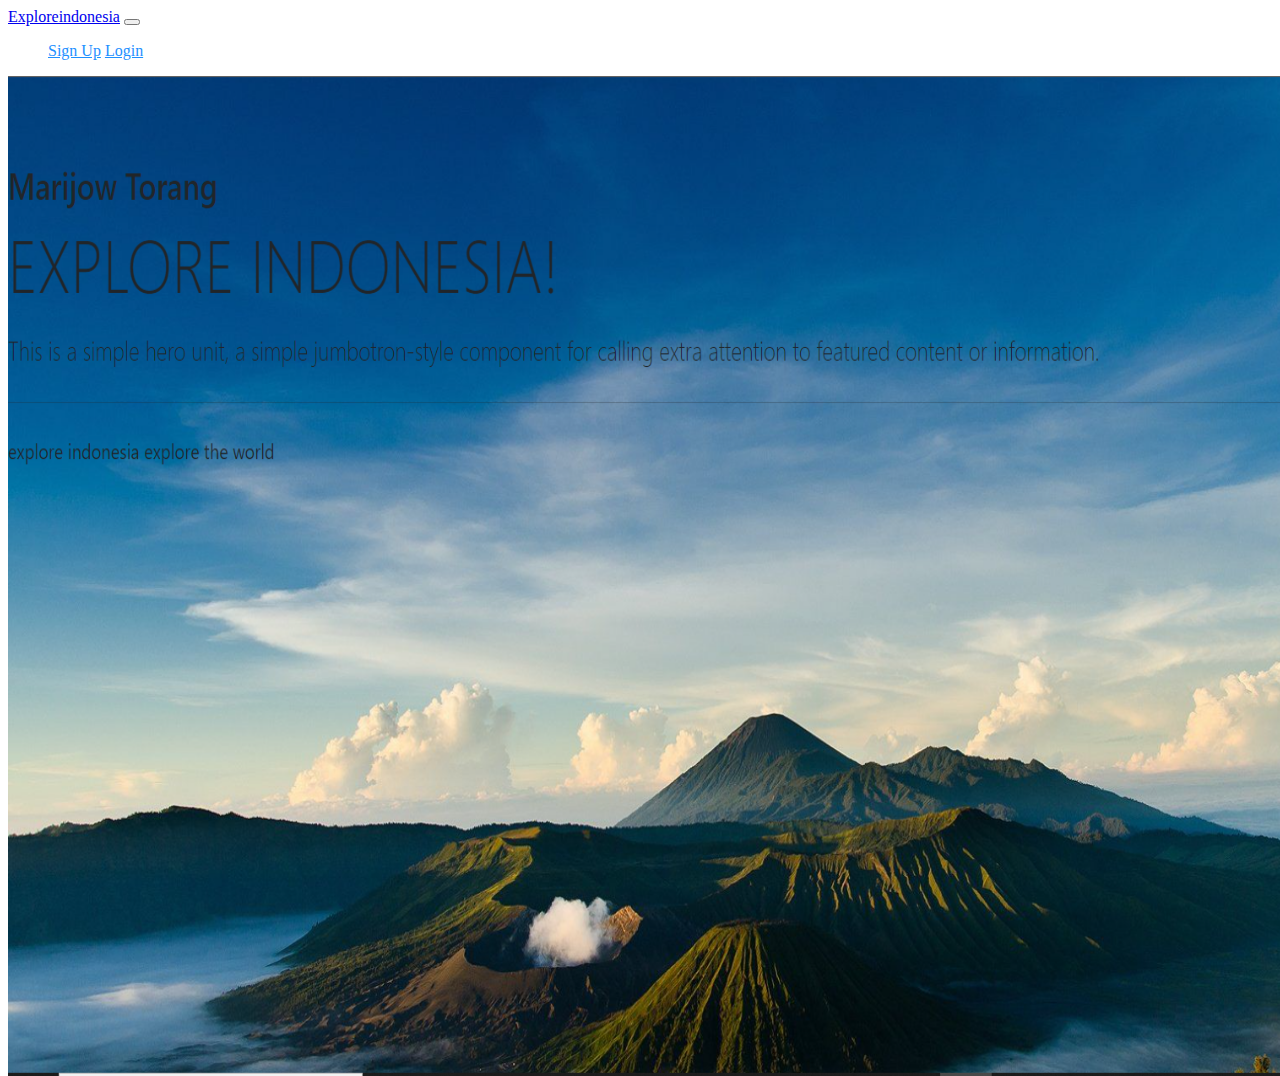
<file: index.html>
<!doctype html>
<html lang="en">
  <head>
    <meta charset="utf-8">
    <meta name="viewport" content="width=device-width, initial-scale=1">
    <title>index</title>
    <link href="https://cdn.jsdelivr.net/npm/bootstrap@5.3.0-alpha3/dist/css/bootstrap.min.css" rel="stylesheet" integrity="sha384-KK94CHFLLe+nY2dmCWGMq91rCGa5gtU4mk92HdvYe+M/SXH301p5ILy+dN9+nJOZ" crossorigin="anonymous">
    <link rel="stylesheet" href="style.css">
  </head>
  <body id="home">
    <nav class="navbar navbar-expand-lg bg-body-tertiary fixed-top">
      <div class="container-fluid">
        <a class="navbar-brand" href="#">Exploreindonesia</a>
        <button class="navbar-toggler" type="button" data-bs-toggle="collapse" data-bs-target="#navbarSupportedContent" aria-controls="navbarSupportedContent" aria-expanded="false" aria-label="Toggle navigation">
          <span class="navbar-toggler-icon"></span>
        </button>
        <div class="collapse navbar-collapse" id="navbarSupportedContent">
          <ul class="navbar-nav ms-auto mb-2 mb-lg-0">
             <a href="./sign Up.html" type="button" class="btn btn-outline-primary">Sign Up</a>
             <a href="./Login.html" type="button" class="btn btn-outline-primary">Login</a>
          </ul>
        </div>
      </div>
    </nav>
    <div class="image">
      <img src="img/screnshoot.png" class="img-fluid" alt="...">
    </div>
















    <script src="https://cdn.jsdelivr.net/npm/bootstrap@5.3.0-alpha3/dist/js/bootstrap.bundle.min.js" integrity="sha384-ENjdO4Dr2bkBIFxQpeoTz1HIcje39Wm4jDKdf19U8gI4ddQ3GYNS7NTKfAdVQSZe" crossorigin="anonymous"></script>
  </body>
</html>
</file>
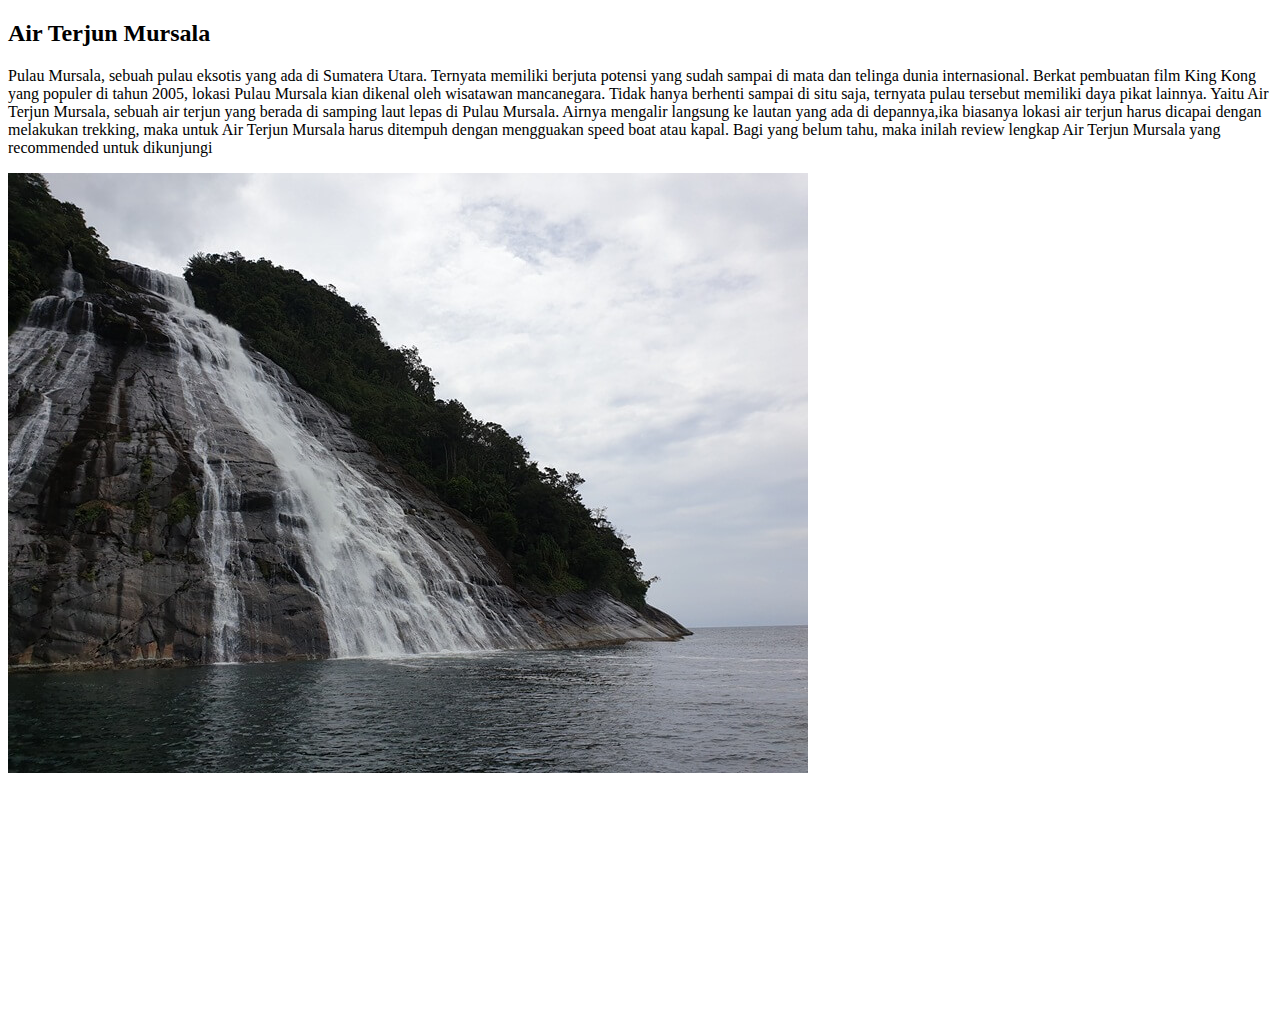
<file: air terjun.html>
<!doctype html>
<html lang="en">
  <head>
    <meta charset="utf-8">
    <meta name="viewport" content="width=device-width, initial-scale=1">
    <title>destinations</title>
    <link href="https://cdn.jsdelivr.net/npm/bootstrap@5.3.0-alpha3/dist/css/bootstrap.min.css" rel="stylesheet" integrity="sha384-KK94CHFLLe+nY2dmCWGMq91rCGa5gtU4mk92HdvYe+M/SXH301p5ILy+dN9+nJOZ" crossorigin="anonymous">
    <link rel="stylesheet" href="style.css">
  </head>
  <body>
        <div class="container">
            <div class="row text-center">
                <div class="col">
                    <h2>Air Terjun Mursala</h2>
                    <p>Pulau Mursala, sebuah pulau eksotis yang ada di Sumatera Utara. Ternyata memiliki berjuta potensi yang 
                        
                        sudah sampai di mata dan telinga dunia internasional.
    
                        Berkat pembuatan film King Kong yang populer di tahun 2005, lokasi Pulau Mursala kian dikenal oleh 
                        
                        wisatawan mancanegara. Tidak hanya berhenti sampai di situ saja, ternyata pulau tersebut memiliki daya pikat lainnya.
                        
                        Yaitu Air Terjun Mursala, sebuah air terjun yang berada di samping laut lepas di Pulau Mursala. Airnya 
                        
                        mengalir langsung ke lautan yang ada di depannya,ika biasanya lokasi air terjun harus dicapai dengan 
                        
                        melakukan trekking, maka untuk Air Terjun Mursala harus ditempuh dengan mengguakan speed boat atau kapal.
    
                        Bagi yang belum tahu, maka inilah review lengkap Air Terjun Mursala yang recommended untuk dikunjungi</p>
        
                </div>
                <img src="img/Air-Terjun-Mursala.jpg" >
    
            </div>
        </div>

    



    <script src="https://cdn.jsdelivr.net/npm/bootstrap@5.3.0-alpha3/dist/js/bootstrap.bundle.min.js" integrity="sha384-ENjdO4Dr2bkBIFxQpeoTz1HIcje39Wm4jDKdf19U8gI4ddQ3GYNS7NTKfAdVQSZe" crossorigin="anonymous"></script>
  </body>
</html>
</file>
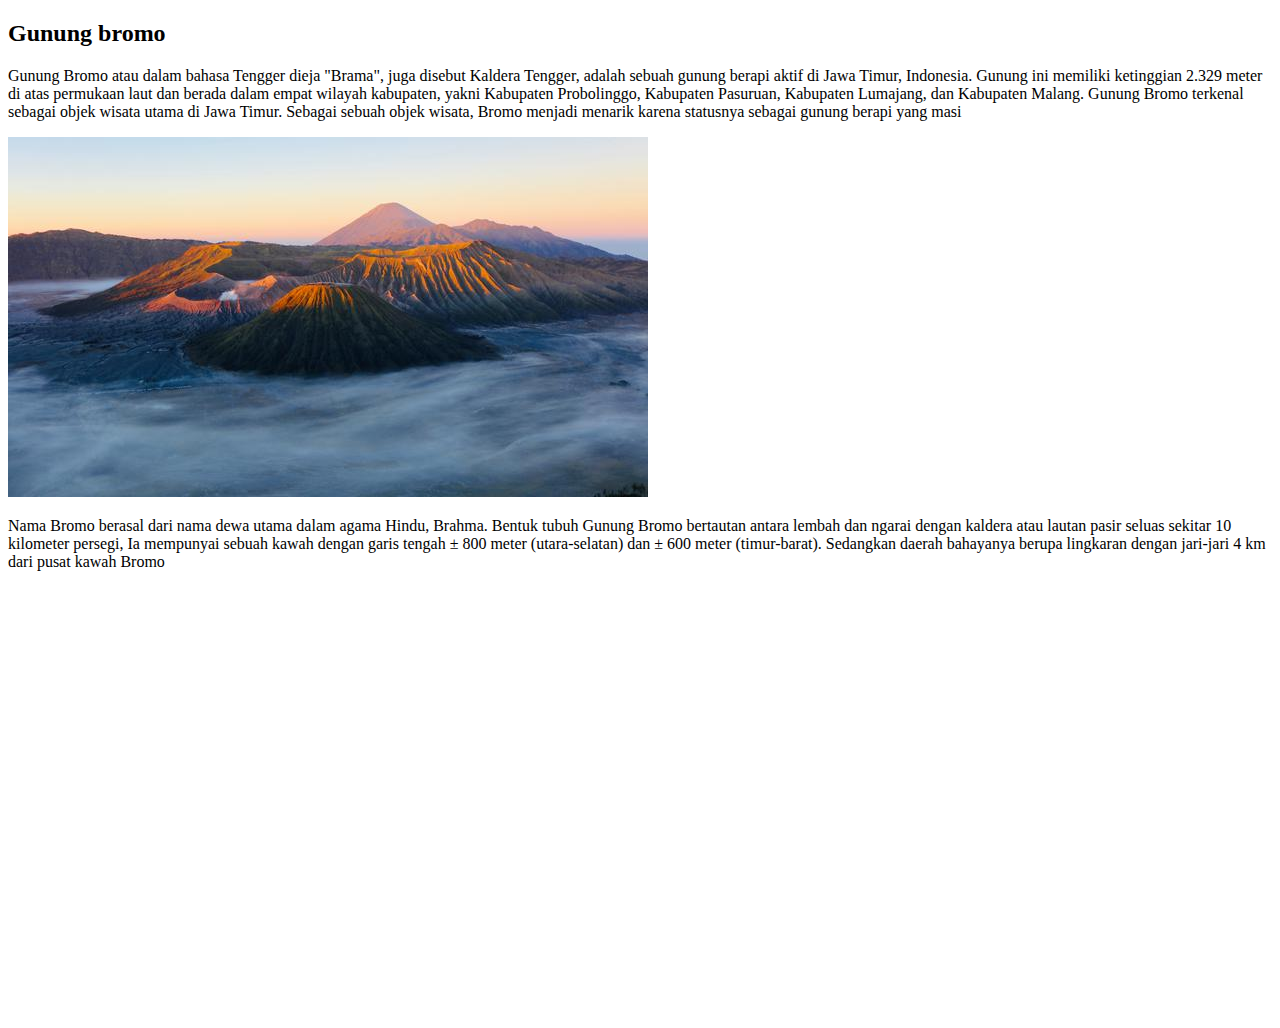
<file: bromo.html>
<!doctype html>
<html lang="en">
  <head>
    <meta charset="utf-8">
    <meta name="viewport" content="width=device-width, initial-scale=1">
    <title>destinations</title>
    <link href="https://cdn.jsdelivr.net/npm/bootstrap@5.3.0-alpha3/dist/css/bootstrap.min.css" rel="stylesheet" integrity="sha384-KK94CHFLLe+nY2dmCWGMq91rCGa5gtU4mk92HdvYe+M/SXH301p5ILy+dN9+nJOZ" crossorigin="anonymous">
    <link rel="stylesheet" href="style.css">
  </head>
  <body>
        <div class="container">
            <div class="row text-center">
                <div class="col">
                    <h2>Gunung bromo</h2>
                    <p>Gunung Bromo atau dalam bahasa Tengger dieja "Brama", juga disebut Kaldera Tengger, adalah sebuah gunung berapi aktif di Jawa Timur, Indonesia. Gunung ini memiliki ketinggian 2.329 meter di atas permukaan laut dan berada dalam empat wilayah kabupaten, yakni Kabupaten Probolinggo, Kabupaten Pasuruan, Kabupaten Lumajang, dan Kabupaten Malang. Gunung Bromo terkenal sebagai objek wisata utama di Jawa Timur. Sebagai sebuah objek wisata, Bromo menjadi menarik karena statusnya sebagai gunung berapi yang masi</p>
        
                </div>
                <img src="img/bromo.jpg" >
                <p>Nama Bromo berasal dari nama dewa utama dalam agama Hindu, Brahma.
                    Bentuk tubuh Gunung Bromo bertautan antara lembah dan ngarai dengan kaldera atau lautan pasir seluas sekitar 10 kilometer persegi, Ia mempunyai sebuah kawah dengan garis tengah ± 800 meter (utara-selatan) dan ± 600 meter (timur-barat). Sedangkan daerah bahayanya berupa lingkaran dengan jari-jari 4 km dari pusat kawah Bromo</p>
    
            </div>
        </div>

    



    <script src="https://cdn.jsdelivr.net/npm/bootstrap@5.3.0-alpha3/dist/js/bootstrap.bundle.min.js" integrity="sha384-ENjdO4Dr2bkBIFxQpeoTz1HIcje39Wm4jDKdf19U8gI4ddQ3GYNS7NTKfAdVQSZe" crossorigin="anonymous"></script>
  </body>
</html>
</file>
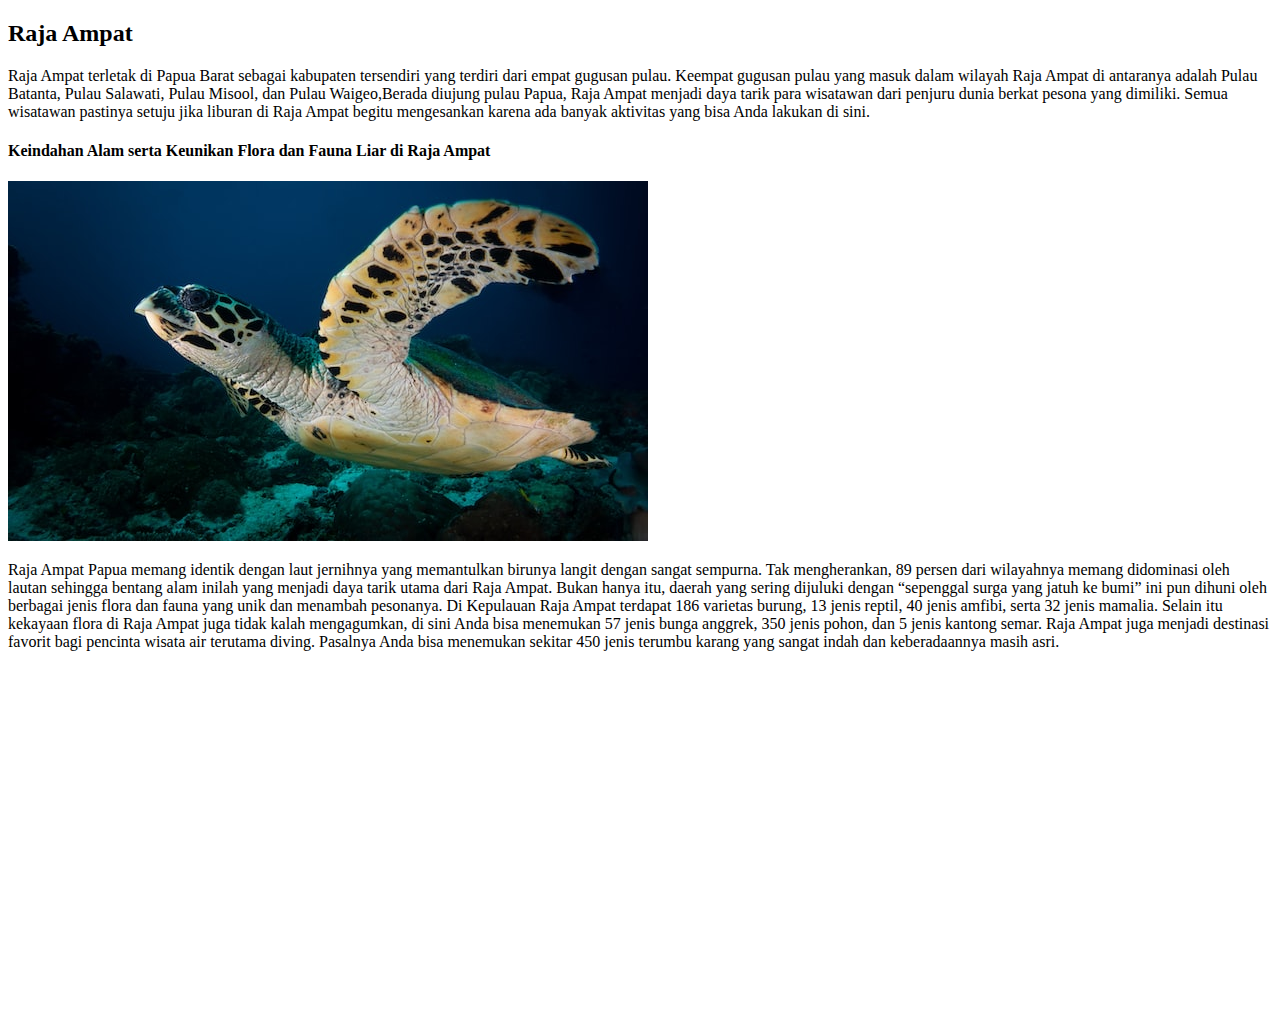
<file: desti.html>
<!doctype html>
<html lang="en">
  <head>
    <meta charset="utf-8">
    <meta name="viewport" content="width=device-width, initial-scale=1">
    <title>destinations</title>
    <link href="https://cdn.jsdelivr.net/npm/bootstrap@5.3.0-alpha3/dist/css/bootstrap.min.css" rel="stylesheet" integrity="sha384-KK94CHFLLe+nY2dmCWGMq91rCGa5gtU4mk92HdvYe+M/SXH301p5ILy+dN9+nJOZ" crossorigin="anonymous">
    <link rel="stylesheet" href="style.css">
  </head>
  <body>
    <section id="raja ampat">
        <div class="container">
            <div class="row text-center">
                <div class="col">
                    <h2>Raja Ampat</h2>
                    <p>Raja Ampat terletak di Papua Barat sebagai kabupaten tersendiri yang terdiri dari empat gugusan pulau. Keempat gugusan pulau yang masuk dalam wilayah Raja Ampat di antaranya adalah Pulau Batanta, Pulau Salawati, Pulau Misool, dan Pulau Waigeo,Berada diujung pulau Papua, Raja Ampat menjadi daya tarik para wisatawan dari penjuru dunia berkat pesona yang dimiliki. Semua wisatawan pastinya setuju jika liburan di Raja Ampat begitu mengesankan karena ada banyak aktivitas yang bisa Anda lakukan di sini.</p>
                </div>
                <h4>Keindahan Alam serta Keunikan Flora dan Fauna Liar di Raja Ampat</h4>
                <img src="img/kura kura.jpg" class="">
                <p>Raja Ampat Papua memang identik dengan laut jernihnya yang memantulkan birunya langit dengan sangat sempurna. Tak mengherankan, 89 persen dari wilayahnya memang didominasi oleh lautan sehingga bentang alam inilah yang menjadi daya tarik utama dari Raja Ampat.

                    Bukan hanya itu, daerah yang sering dijuluki dengan “sepenggal surga yang jatuh ke bumi” ini pun dihuni oleh berbagai jenis flora dan fauna yang unik dan menambah pesonanya.
                    
                    Di Kepulauan Raja Ampat terdapat 186 varietas burung, 13 jenis reptil, 40 jenis amfibi, serta 32 jenis mamalia. Selain itu kekayaan flora di Raja Ampat juga tidak kalah mengagumkan, di sini Anda bisa menemukan 57 jenis bunga anggrek, 350 jenis pohon, dan 5 jenis kantong semar.
                    
                    Raja Ampat juga menjadi destinasi favorit bagi pencinta wisata air terutama diving. Pasalnya Anda bisa menemukan sekitar 450 jenis terumbu karang yang sangat indah dan keberadaannya masih asri.</p>

            </div>
        </div>
    </section>






    <script src="https://cdn.jsdelivr.net/npm/bootstrap@5.3.0-alpha3/dist/js/bootstrap.bundle.min.js" integrity="sha384-ENjdO4Dr2bkBIFxQpeoTz1HIcje39Wm4jDKdf19U8gI4ddQ3GYNS7NTKfAdVQSZe" crossorigin="anonymous"></script>
  </body>
</html>
</file>
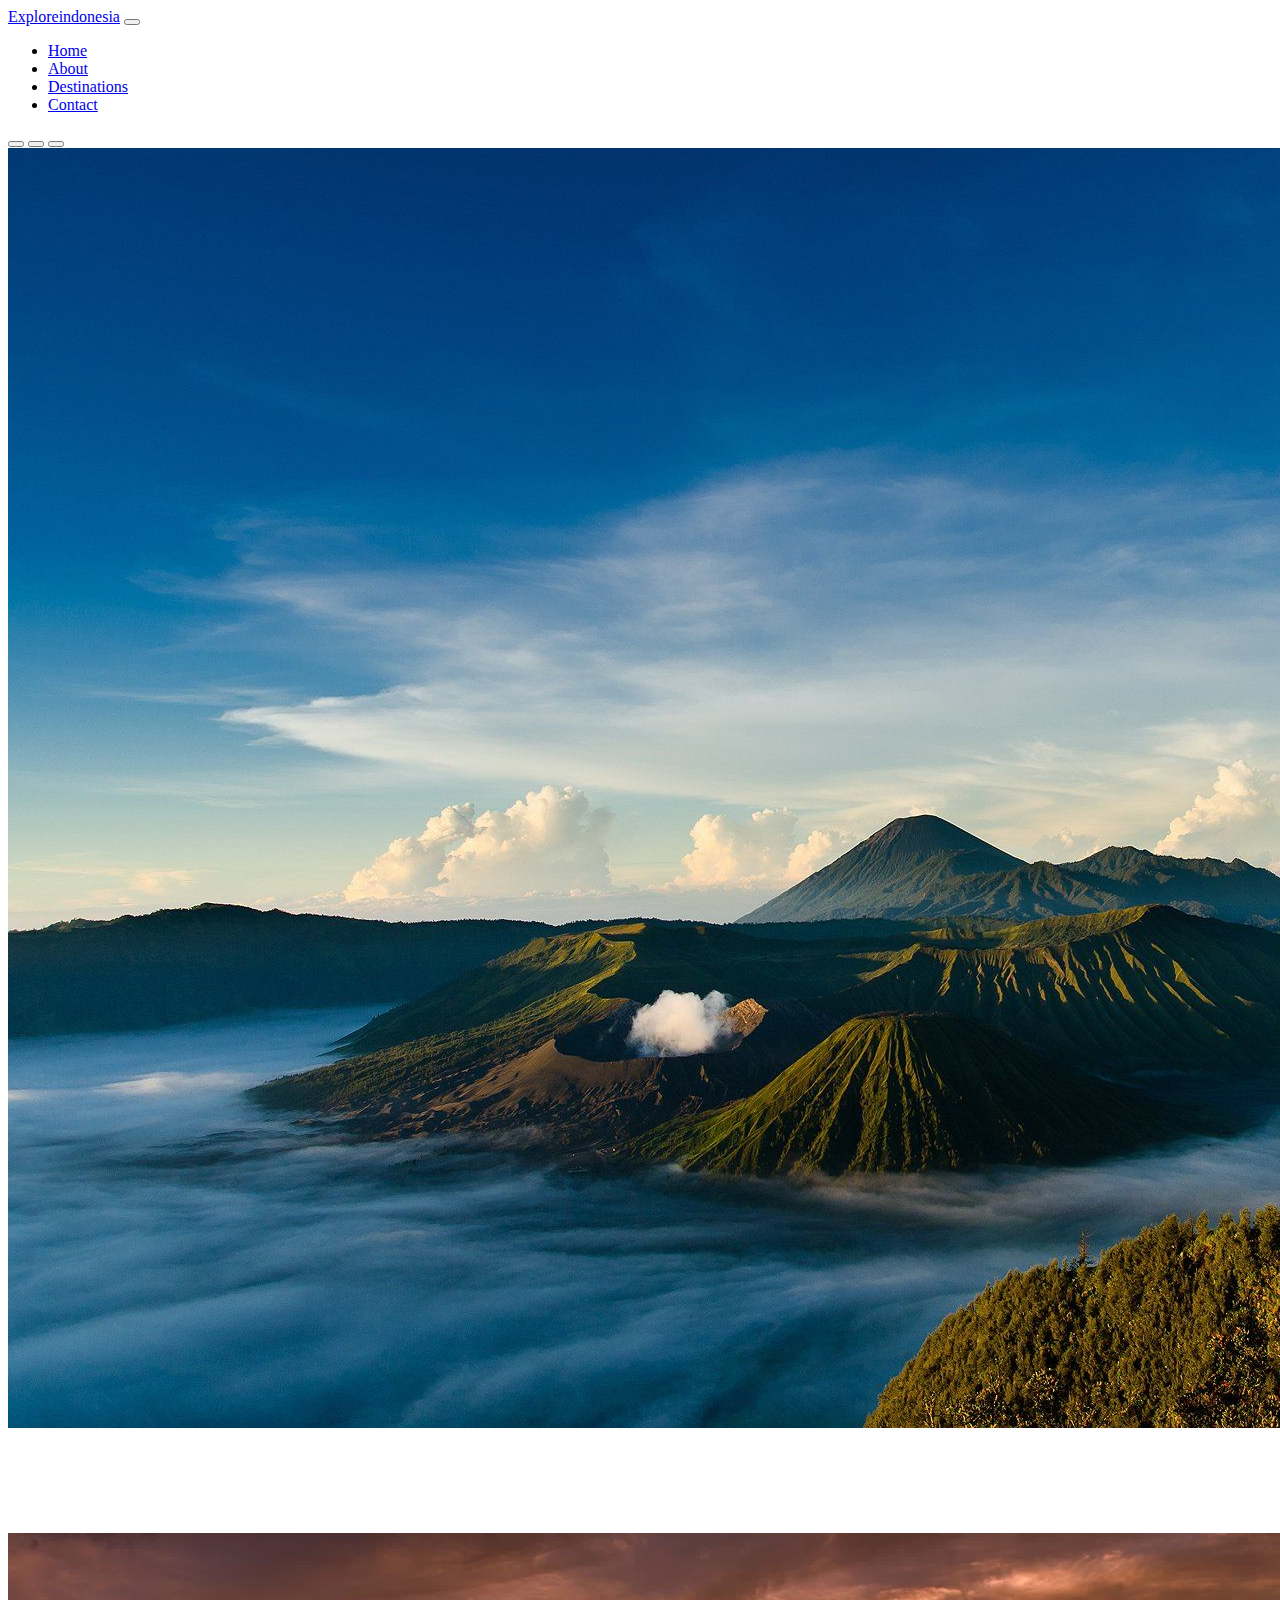
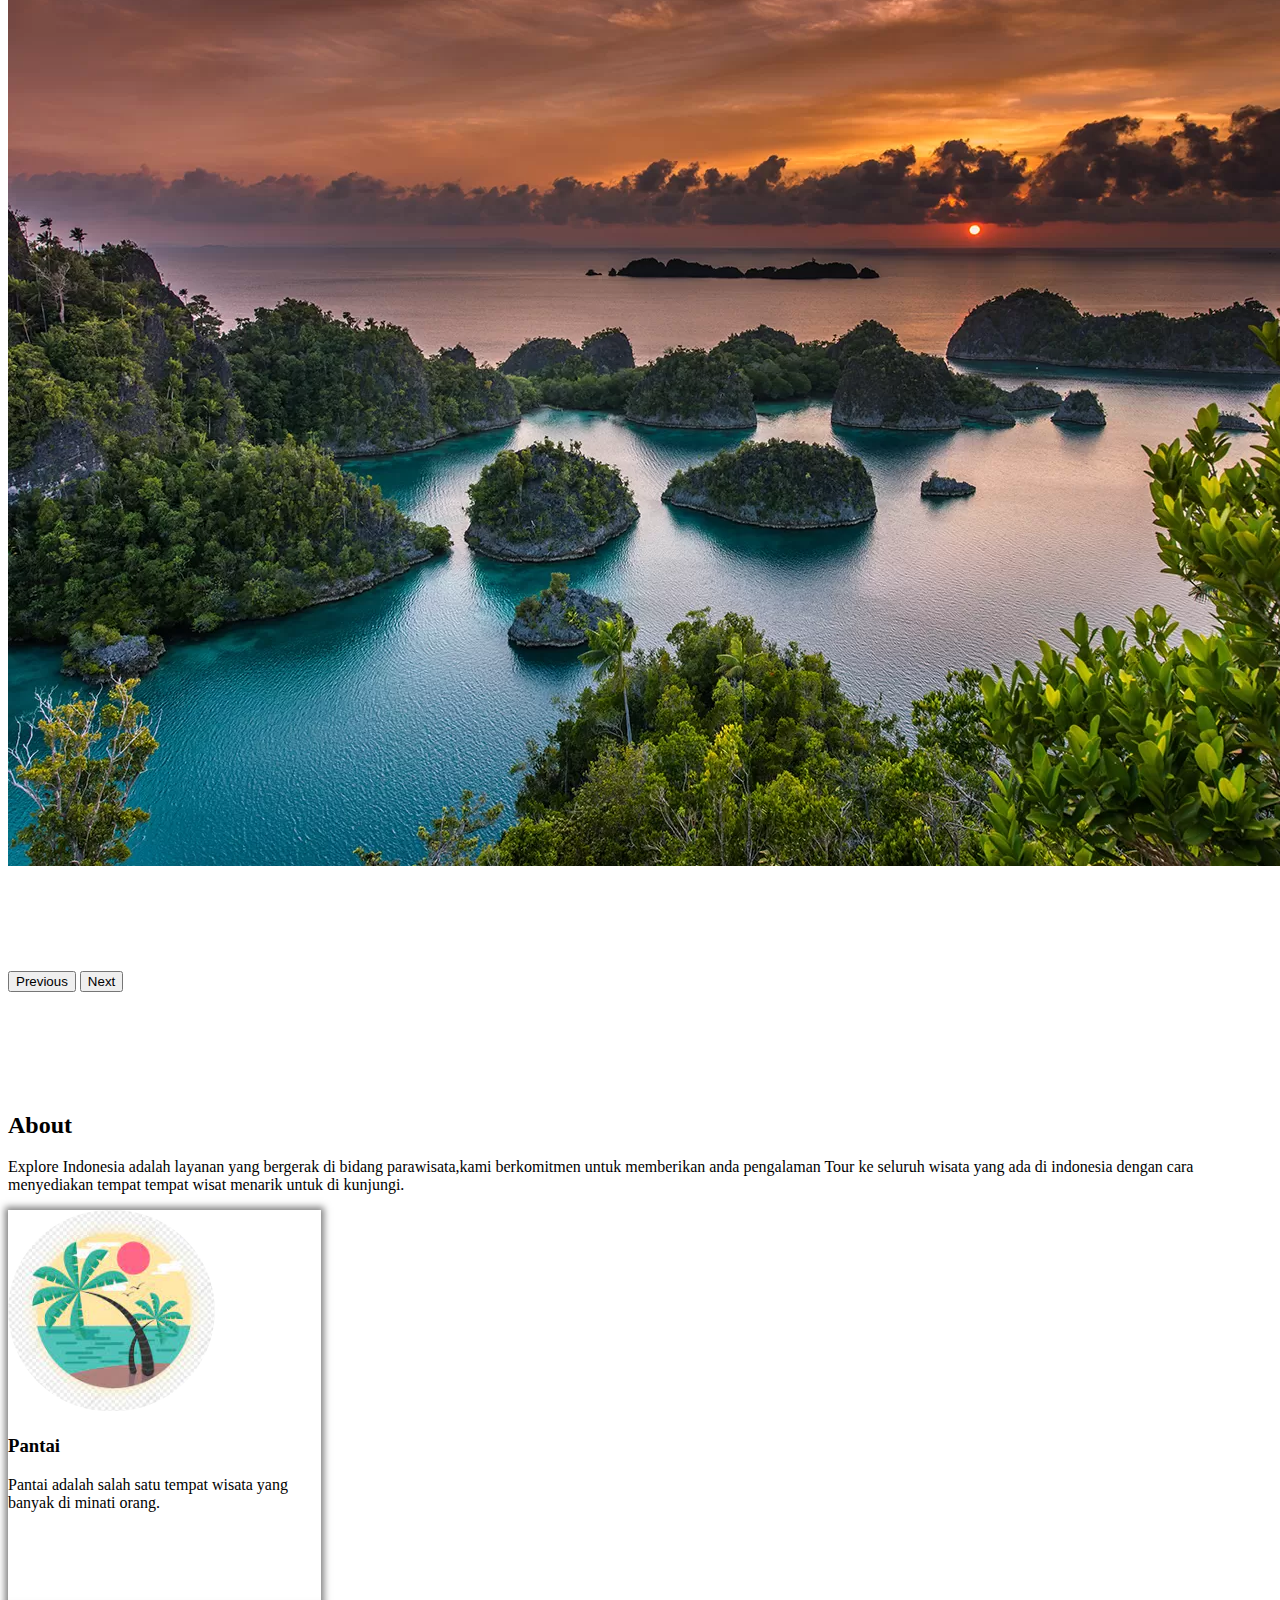
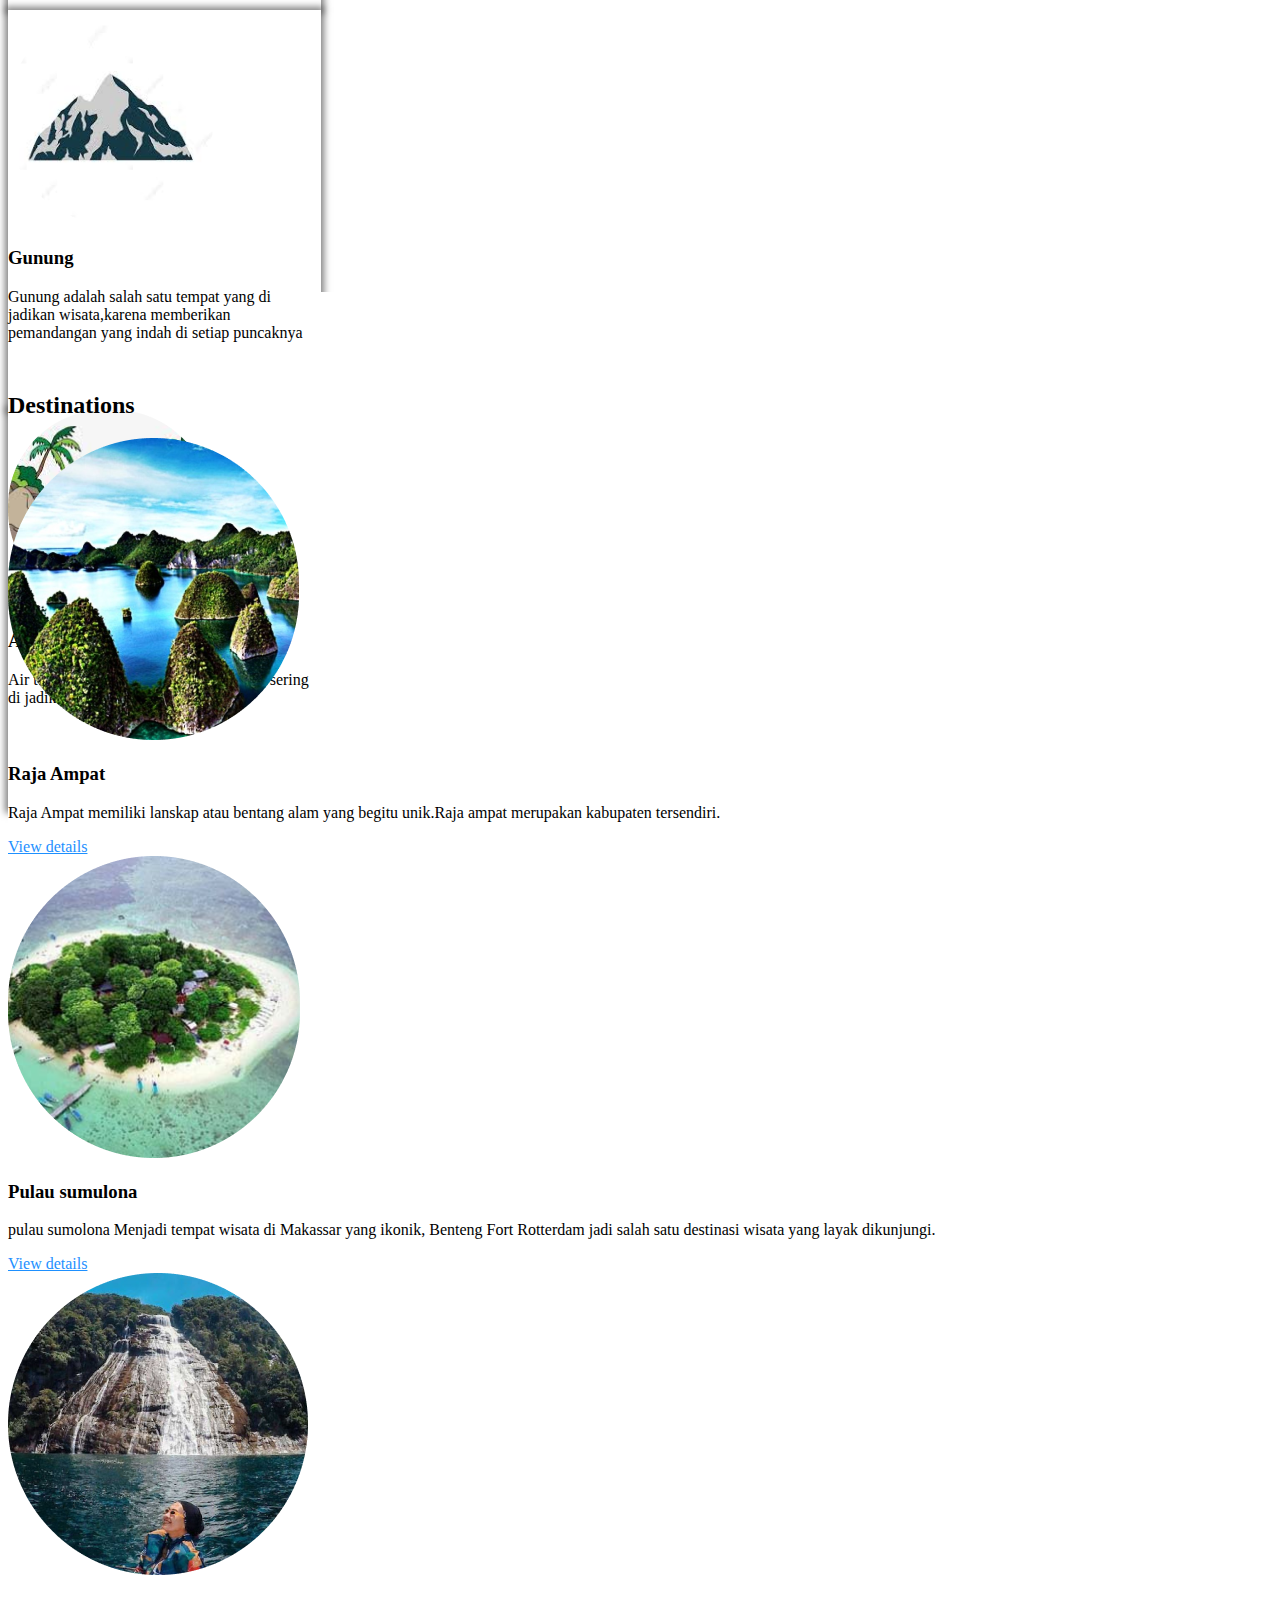
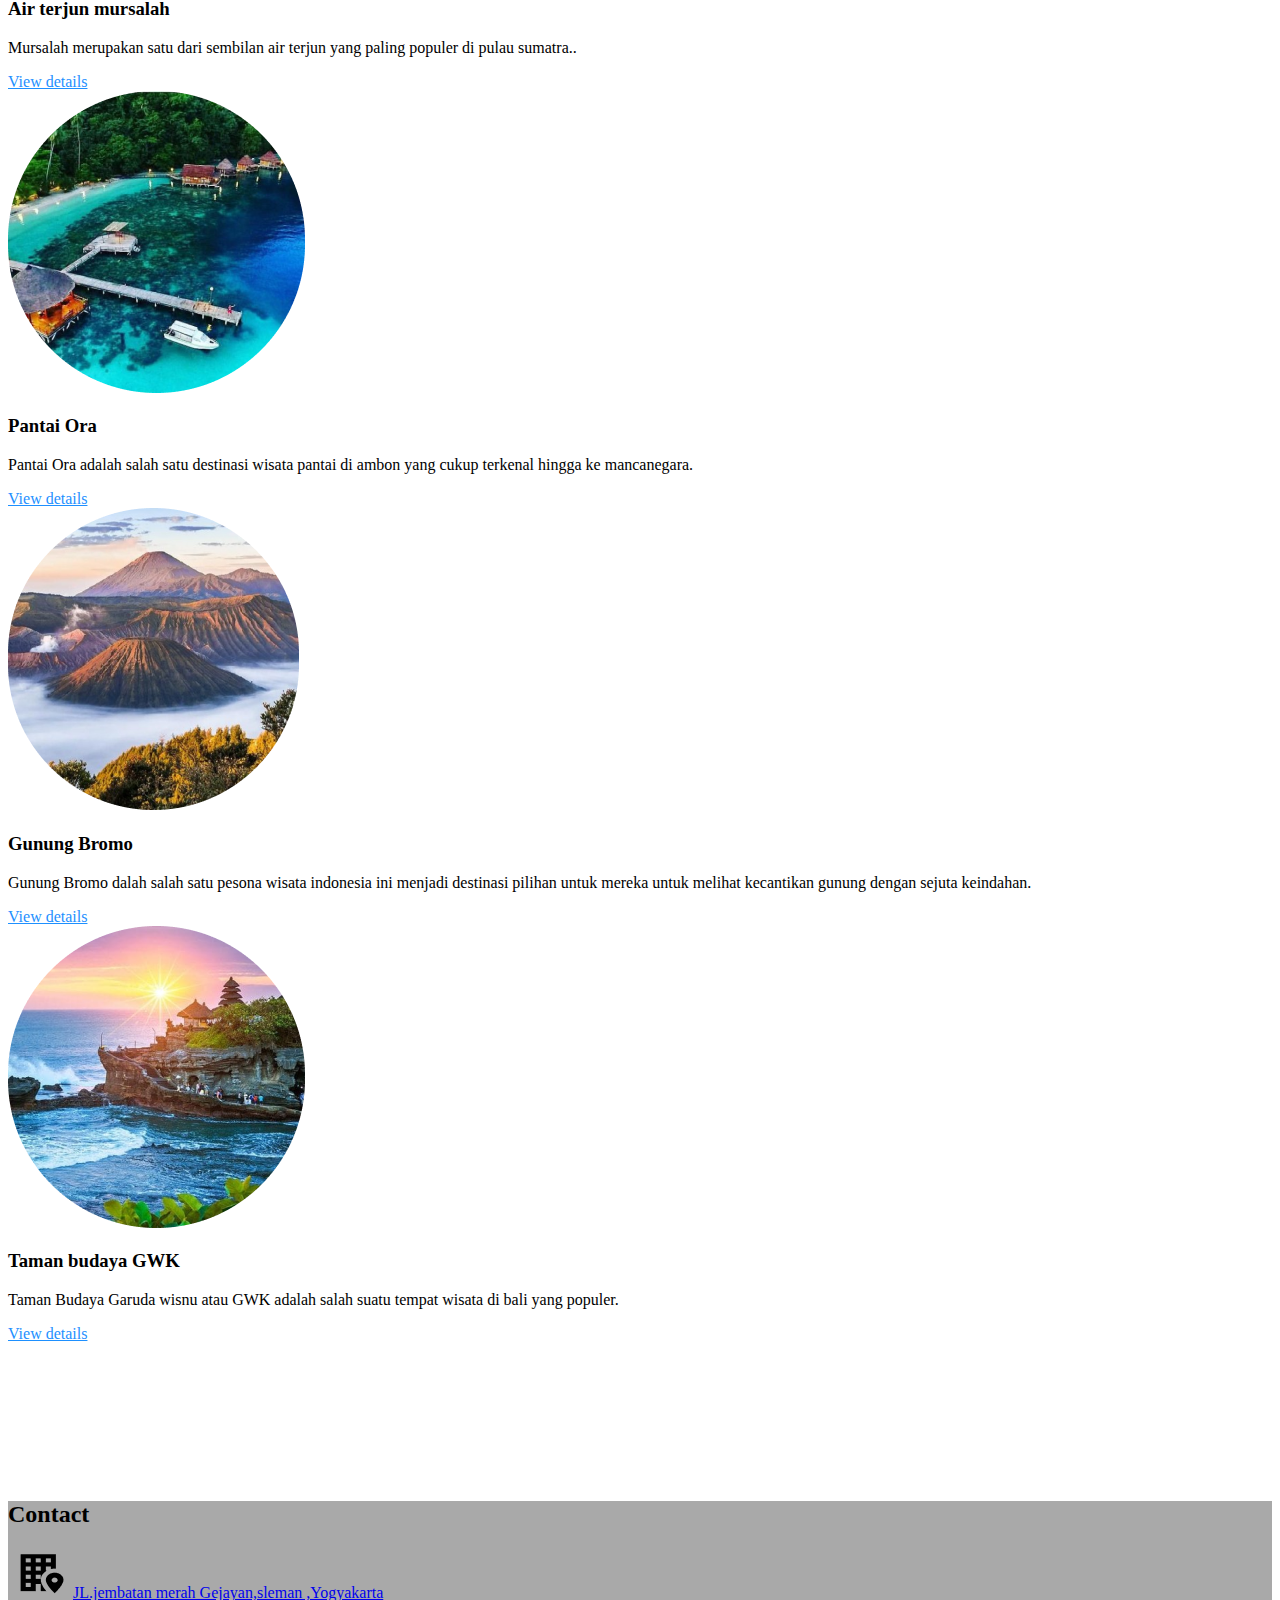
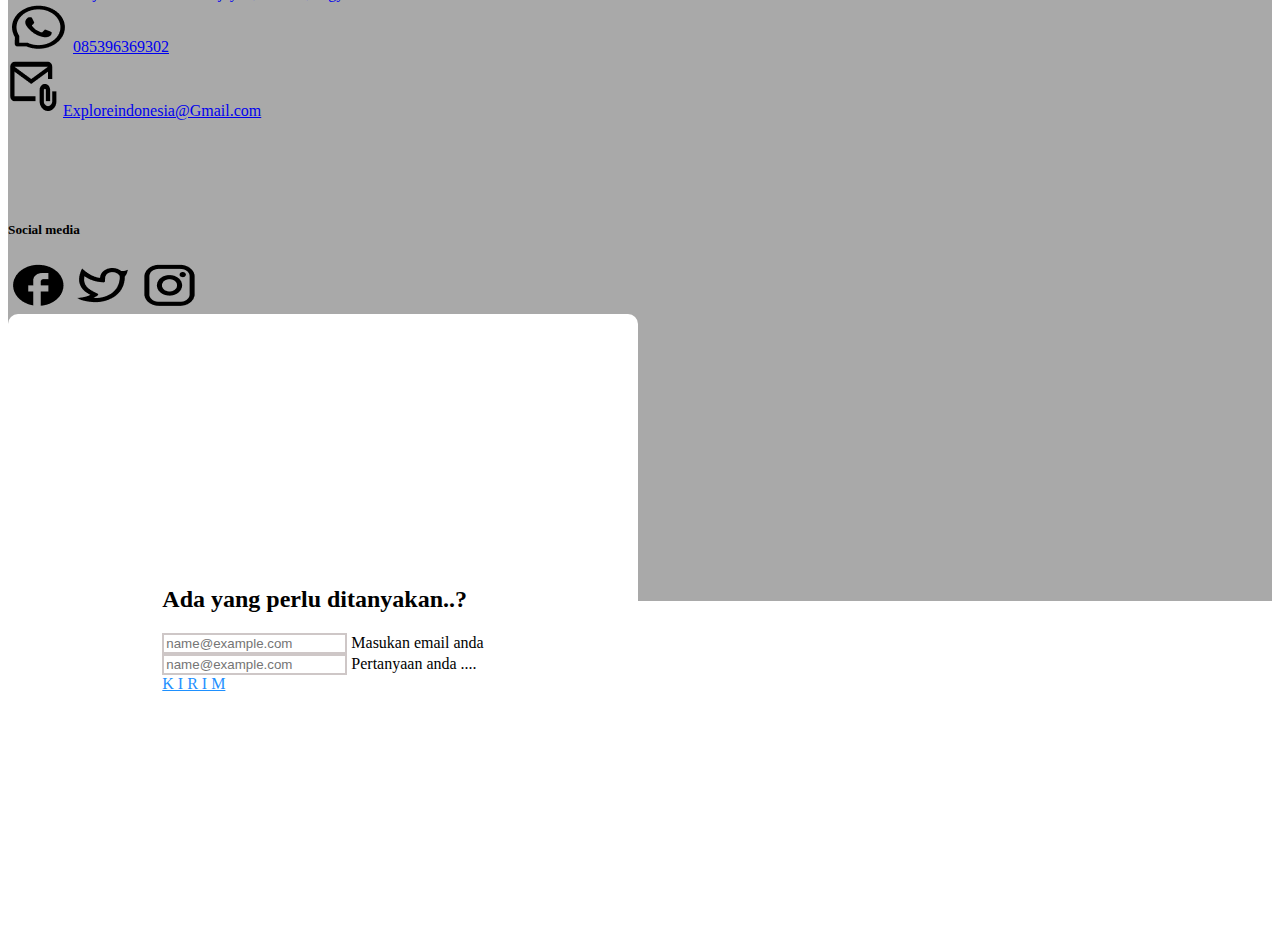
<file: home.html>
<!doctype html>
<html lang="en">
  <head>
    <meta charset="utf-8">
    <meta name="viewport" content="width=device-width, initial-scale=1">
    <title>Home</title>
    <link href="https://cdn.jsdelivr.net/npm/bootstrap@5.3.0-alpha3/dist/css/bootstrap.min.css" rel="stylesheet" integrity="sha384-KK94CHFLLe+nY2dmCWGMq91rCGa5gtU4mk92HdvYe+M/SXH301p5ILy+dN9+nJOZ" crossorigin="anonymous">
    <link rel="stylesheet"href="style.css"/>
  </head>
  <body id="home">  
    <nav class="navbar navbar-expand-lg bg-body-tertiary fixed-top">
      <div class="container-fluid">
        <a class="navbar-brand" href="#">Exploreindonesia</a>
        <button class="navbar-toggler" type="button" data-bs-toggle="collapse" data-bs-target="#navbarSupportedContent" aria-controls="navbarSupportedContent" aria-expanded="false" aria-label="Toggle navigation">
          <span class="navbar-toggler-icon"></span>
        </button>
        <div class="collapse navbar-collapse" id="navbarSupportedContent">
          <ul class="navbar-nav ms-auto mb-2 mb-lg-0">
            <li class="nav-item">
              <a class="nav-link active" aria-current="page" href="#home">Home</a>
            </li>
            <li class="nav-item">
              <a class="nav-link active" href="#about">About</a>
            </li>
            <li class="nav-item">
              <a class="nav-link active" href="#destinations">Destinations</a>
            </li>
            <li class="nav-item">
              <a class="nav-link active" href="#contact">Contact</a>
            </li>
          </ul>  
        </div>
      </div>
    </nav>
    <div id="carouselExampleDark" class="carousel carousel-dark slide">
      <div class="carousel-indicators">
        <button type="button" data-bs-target="#carouselExampleDark" data-bs-slide-to="0" class="active" aria-current="true" aria-label="Slide 1"></button>
        <button type="button" data-bs-target="#carouselExampleDark" data-bs-slide-to="1" aria-label="Slide 2"></button>
        <button type="button" data-bs-target="#carouselExampleDark" data-bs-slide-to="2" aria-label="Slide 3"></button>
      </div>
      <div class="carousel-inner">
        <div class="carousel-item active" data-bs-interval="10000">
          <img src="img/fot.jpg" class="d-block w-100" alt="...">
          <div class="carousel-caption d-none d-md-block">
            <h2>Discover beautiful Indonesia</h2>
            <p>Inextricably linked to its glorious, notorious past, yet hurtling towards a power-charged future, Indonesia – one of history's great cities – is as complex as it is compelling.</p>
          </div>
        </div>
        <div class="carousel-item" data-bs-interval="2000">
          <img src="img/s1.webp" class="d-block w-100" alt="...">
          <div class="carousel-caption d-none d-md-block">
            <h2>Take me to the island Coast!</h2>
            <p>Grab your coat and a handful of glitter, and enter the land of fog and fabulousness. So long, inhibitions; hello, San Francisco.</p>
          </div>
        </div>
      </div>
      <button class="carousel-control-prev" type="button" data-bs-target="#carouselExampleDark" data-bs-slide="prev">
        <span class="carousel-control-prev-icon" aria-hidden="true"></span>
        <span class="visually-hidden">Previous</span>
      </button>
      <button class="carousel-control-next" type="button" data-bs-target="#carouselExampleDark" data-bs-slide="next">
        <span class="carousel-control-next-icon" aria-hidden="true"></span>
        <span class="visually-hidden">Next</span>
      </button>
    </div>

    <!-- about -->
    <section id="about">
      <div class="container">
        <div class="row text-center">
          <div class="col">
            <h2>About</h2>
            <P>Explore Indonesia adalah layanan yang bergerak di bidang parawisata,kami berkomitmen untuk
               memberikan anda pengalaman Tour ke seluruh wisata yang ada di indonesia dengan cara menyediakan tempat tempat wisat menarik untuk di kunjungi.</P>
          </div>
          
        </div> 
        
      <div class="row mt-5 b">
        <div class="col-md-4 text-center">
              <div class="card ">
                  <div class="circle-icon ">
                      <img src="img/image 1.png"class="img-fluid">
                  </div>
                  <h3 class="mt-3">Pantai</h3>
                  <p class="mt-3">Pantai adalah salah satu tempat wisata yang banyak di minati orang.</p>
              </div>
          </div>
           <div class="col-md-4 text-center">
            <div class="card ">
                <div class="circle-icon">
                    <img src="img/image 2.png"class="img-fluid">
                </div>
                <h3 class="mt-3">Gunung</h3>
                <p class="mt-3">Gunung adalah salah satu tempat yang di jadikan wisata,karena memberikan pemandangan yang indah di setiap puncaknya</p>
            </div>
        </div>
        <div class="col-md-4 text-center">
          <div class="card ">
              <div class="circle-icon">
                  <img src="img/image 3.png"calss="img-fluid">
              </div>
              <h3 class="mt-3">Air terjun</h3>
              <p class="mt-3">Air terjun adalah salah satu tempat yang sering di jadikan wisata.</p>
          </div>
      </div>
        </div>
      </div>
  </section>


  
   <!-- destinations  -->
           <section id="destinations">
            <div class="container">
              <div class="row text-center">
                <div class="col">
                  <h2>Destinations</h2>
                  </div>
                </div>
                <div class="row mt-5">
                  <div class="col-md-4 text-center">
                            <div class="circle-icon">
                            <img src="img/image 4.png">
                            </div>
                            <h3 class="mt-3">Raja Ampat</h3>
                            <p class="mt-3">Raja Ampat memiliki lanskap atau bentang alam yang begitu unik.Raja ampat merupakan kabupaten tersendiri.</p>
                            <a class="mt-3 btn" href="./desti.html">View details</a>
                    </div>
                    
                  <div class="col-md-4 text-center">
                            <div class="circle-icon">
                            <img src="img/image 5.png" >
                            </div>
                            <h3 class="mt-3">Pulau sumulona</h3>
                            <p>pulau sumolona Menjadi tempat wisata di Makassar yang ikonik, Benteng Fort Rotterdam jadi salah satu destinasi wisata yang layak dikunjungi.</p>
                           <a class="btn" href="./sumolona.html">View details</a>
                    </div>
                    
                  <div class="col-md-4 text-center">
                            <div class="circle-icon">
                            <img src="img/image 6.png">
                            </div>
                            <h3 class="mt-3">Air terjun mursalah</h3>
                            <p>Mursalah merupakan satu dari sembilan air terjun yang paling populer di pulau sumatra..</p>
                            <a class="mt-3 btn" href="./air terjun.html">View details</a>
                    </div>
                   
                  <div class="col-md-4 text-center">
                            <div class="mt-3 circle-icon">
                            <img src="img/image 7.png">
                            </div>
                            <h3 class="mt-3">Pantai Ora</h3>
                            <p class="mt-3">Pantai  Ora  adalah salah satu destinasi wisata pantai di ambon yang cukup terkenal hingga ke mancanegara.</p>
                            <a class="mt-3 btn" href="./paintai.html">View details</a>
                    </div>
                    
                  <div class="col-md-4 text-center">
                            <div class="mt-3 circle-icon">
                            <img src="img/image 8.png">
                            </div>
                            <h3 class="mt-3">Gunung Bromo</h3>
                            <p class="mt-3">Gunung Bromo dalah salah satu pesona wisata indonesia ini menjadi destinasi pilihan untuk mereka untuk melihat kecantikan gunung dengan sejuta keindahan.</p>
                            <a class="btn" href="./bromo.html">View details</a>
                    </div>
                    
                  <div class="col-md-4 text-center">
                            <div class="mt-3 circle-icon">
                            <img src="img/image 9.png">
                            </div>
                            <h3 class="mt-3">Taman budaya GWK</h3>
                            <p class="mt-3">Taman  Budaya Garuda wisnu atau GWK adalah salah suatu tempat wisata di bali yang populer.</p>
                            <a class="mt-3 btn" href="./taman.html">View details</a>
                    </div>  
                    
              </div>
           </section> 
           
           <!-- Contact -->
           <section id="contact">
              <div class="container">
                <div class="row">
                  <div class="col">
                    <h2 class="mt-3">Contact</h2>
                    <div class="mt-5 contact">
                      <div class="mb-3">
                          <img src="img/alamat.png" alt="">
                          <a href="https://www.google.com/maps/place/Jembatan+Merah,+Gejayan,+Yogyakarta/@-7.7635673,110.392027,17z/data=!4m10!1m2!2m1!1sgejayan+jembatan+merah+1!3m6!1s0x2e7a59a4d1cc3631:0x7a7c34c4a5208e5f!8m2!3d-7.7633106!4d110.3941234!15sChhnZWpheWFuIGplbWJhdGFuIG1lcmFoIDGSAQZicmlkZ2XgAQA!16s%2Fg%2F11f1wsybn1">JL.jembatan merah Gejayan,sleman ,Yogyakarta </a>
                      </div>
                      <div class="mb-3">
                          <img src="img/Wa.png" alt="">
                          <a href="https://web.whatsapp.com/">085396369302</a>
                      </div>
                      <div>
                          <img src="img/Gmail.png" alt="">
                          <a href="https://www.google.com/intl/id/gmail/about/">Exploreindonesia@Gmail.com</a>
                      </div class="mb-3">
                      <h5>Social media</h5>
                      <a href="https://www.facebook.com/stefanus.m.patanduk/"class="me-3"><img src="img/Fb.png"alt=""></a>
                      <a href="https://twitter.com/?lang=id" class="me-3"><img src="img/twiter.png"alt=""></a>
                      <a href="https://www.instagram.com/stefanuspatanduk/"class="me-3"><img src="img/ig.png"alt=""></a>
                    </div>
                  </div>
                  <div class=" mt-5 card-contact ">
                    <form>
                      <h2 class="text-center">Ada yang perlu ditanyakan..?
                      </h2>
                      <div class=" mt-5 form-floating mb-3 w-50%">
                        <input type="email" class="form-control" id="floatingInput" placeholder="name@example.com">
                        <label for="floatingInput">Masukan email anda</label>
                        <div class="form-floating mb-3">
                          <input type="text" class=" mt-4 form-control" id="floatingInput" placeholder="name@example.com">
                          <label for="floatingInput">Pertanyaan anda ....</label>
                    </form>
                    
                  </div>
                   
                  <div class="d-grid gap-2">
                    <a href=".." type="button" class="btn btn-outline-primary">K I R I M</a>
                  </div>
                   </div>
              </div>
           </section>






           <!-- Akhir Contact -->
          
    <script src="https://cdn.jsdelivr.net/npm/bootstrap@5.3.0-alpha3/dist/js/bootstrap.bundle.min.js" integrity="sha384-ENjdO4Dr2bkBIFxQpeoTz1HIcje39Wm4jDKdf19U8gI4ddQ3GYNS7NTKfAdVQSZe" crossorigin="anonymous"></script>
  </body>
</html>
</file>
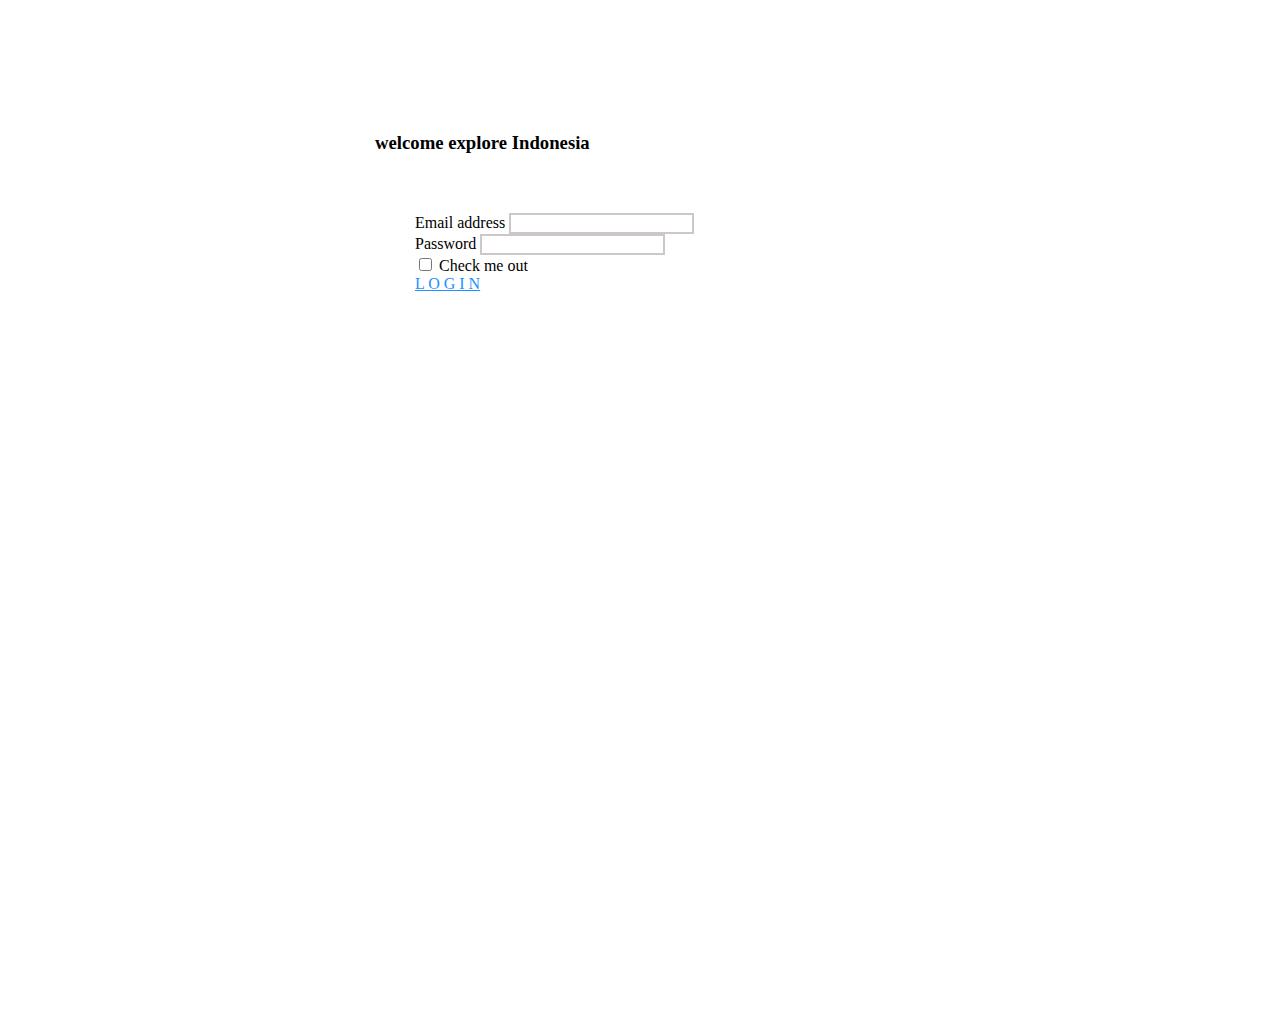
<file: Login.html>
<!doctype html>
<html lang="en">
  <head>
    <meta charset="utf-8">
    <meta name="viewport" content="width=device-width, initial-scale=1">
    <title>form login</title>
    <link href="https://cdn.jsdelivr.net/npm/bootstrap@5.3.0-alpha3/dist/css/bootstrap.min.css" rel="stylesheet" integrity="sha384-KK94CHFLLe+nY2dmCWGMq91rCGa5gtU4mk92HdvYe+M/SXH301p5ILy+dN9+nJOZ" crossorigin="anonymous">
    <link rel="stylesheet" href="style.css">
  </head>
  <body>
    <section class="signup">
      <div class=" card-signup-form">
       <div class="header">
        <h3 class="text-center">welcome explore Indonesia</h3>
       </div>
       <div class="signup-form">
        <form>
          <div class="mb-3">
            <label for="exampleInputEmail1" class="mt-2 form-label">Email address</label>
            <input type="email" class="form-control" id="exampleInputEmail1" aria-describedby="emailHelp">
          </div>
          <div class="mb-3">
            <label for="exampleInputPassword1" class="form-label">Password</label>
            <input type="password" class="form-control" id="exampleInputPassword1">
          </div>
          <div class="mb-3 form-check">
            <input type="checkbox" class="form-check-input" id="exampleCheck1">
            <label class="form-check-label" for="exampleCheck1">Check me out</label>
          </div>
          <div class="d-grid gap-2">
            <a href="./home.html" type="button" class="btn btn-outline-primary">L O G I N</a>
          </div>
         
        </form>
       </div>
      </div>
    </section>
  











    
  
    <script src="https://cdn.jsdelivr.net/npm/bootstrap@5.3.0-alpha3/dist/js/bootstrap.bundle.min.js" integrity="sha384-ENjdO4Dr2bkBIFxQpeoTz1HIcje39Wm4jDKdf19U8gI4ddQ3GYNS7NTKfAdVQSZe" crossorigin="anonymous"></script>
  </body>
</html>
</file>
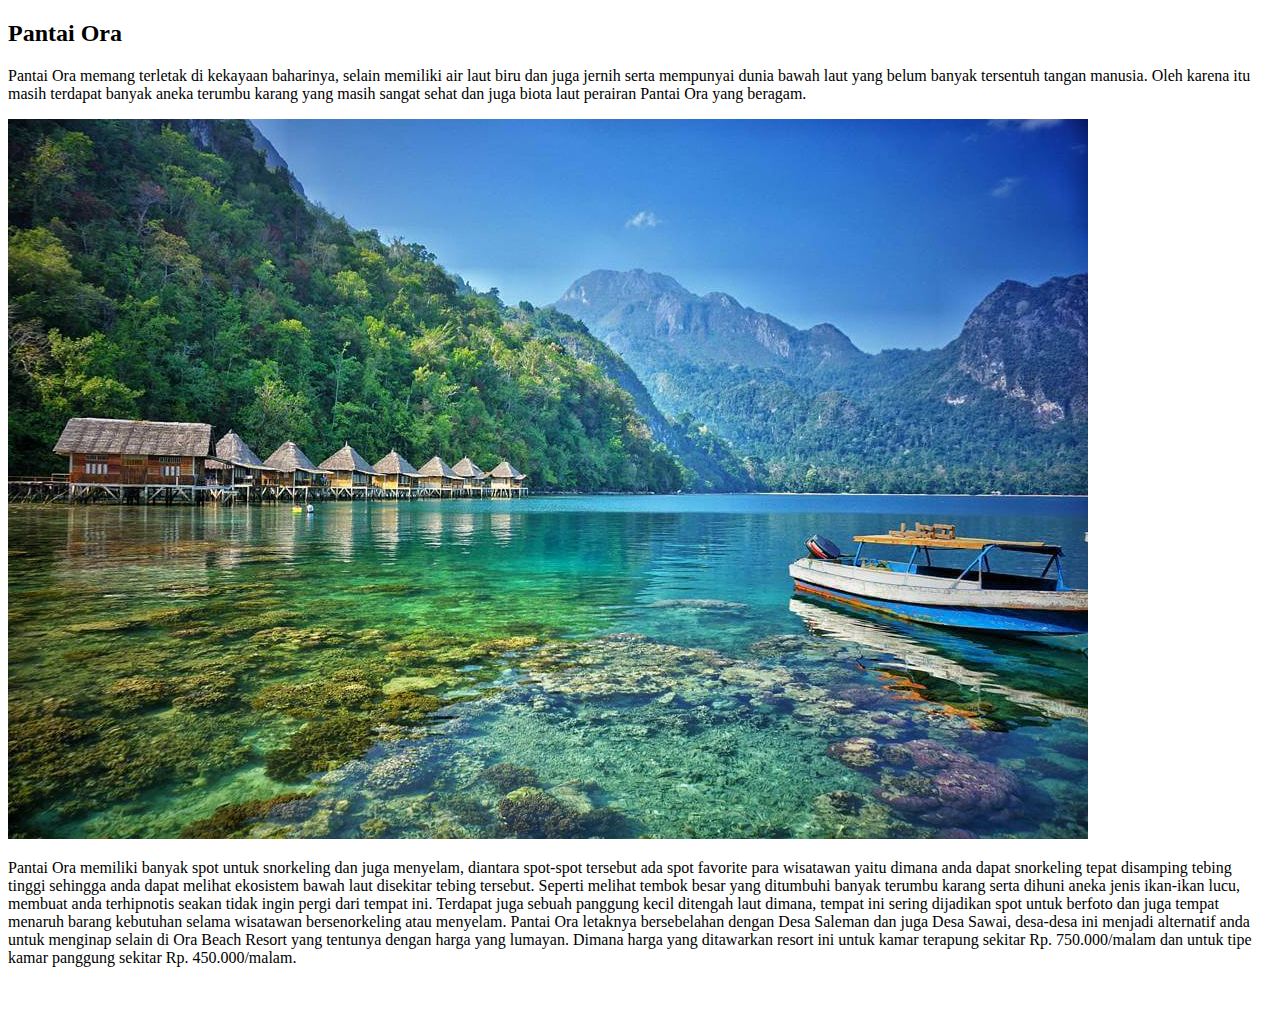
<file: paintai.html>
<!doctype html>
<html lang="en">
  <head>
    <meta charset="utf-8">
    <meta name="viewport" content="width=device-width, initial-scale=1">
    <title>destinations</title>
    <link href="https://cdn.jsdelivr.net/npm/bootstrap@5.3.0-alpha3/dist/css/bootstrap.min.css" rel="stylesheet" integrity="sha384-KK94CHFLLe+nY2dmCWGMq91rCGa5gtU4mk92HdvYe+M/SXH301p5ILy+dN9+nJOZ" crossorigin="anonymous">
    <link rel="stylesheet" href="style.css">
  </head>
  <body>
        <div class="container">
            <div class="row text-center">
                <div class="col">
                    <h2>Pantai Ora</h2>
                    <p>Pantai Ora memang terletak di kekayaan baharinya, selain memiliki air laut biru dan juga jernih serta mempunyai dunia bawah laut yang belum banyak tersentuh tangan manusia. Oleh karena itu masih terdapat banyak aneka terumbu karang yang masih sangat sehat dan juga biota laut perairan Pantai Ora yang beragam.</p>
        
                </div>
                <img src="img/info-pantai-ora-maluku.jpg" >
                <p>Pantai Ora memiliki banyak spot untuk snorkeling dan juga menyelam, diantara spot-spot tersebut ada spot favorite para wisatawan yaitu dimana anda dapat snorkeling tepat disamping tebing tinggi sehingga anda dapat melihat ekosistem bawah laut disekitar tebing tersebut. Seperti melihat tembok besar yang ditumbuhi banyak terumbu karang serta dihuni aneka jenis ikan-ikan lucu, membuat anda terhipnotis seakan tidak ingin pergi dari tempat ini. Terdapat juga sebuah panggung kecil ditengah laut dimana, tempat ini sering dijadikan spot untuk berfoto dan juga tempat menaruh barang kebutuhan selama  wisatawan bersenorkeling atau menyelam.

                    Pantai Ora letaknya bersebelahan dengan Desa Saleman dan juga Desa Sawai, desa-desa ini menjadi alternatif anda untuk menginap selain di Ora Beach Resort yang tentunya dengan harga yang lumayan. Dimana harga yang ditawarkan resort ini untuk kamar terapung sekitar Rp. 750.000/malam dan untuk tipe kamar panggung sekitar Rp. 450.000/malam. </p>
    
            </div>
        </div>

    



    <script src="https://cdn.jsdelivr.net/npm/bootstrap@5.3.0-alpha3/dist/js/bootstrap.bundle.min.js" integrity="sha384-ENjdO4Dr2bkBIFxQpeoTz1HIcje39Wm4jDKdf19U8gI4ddQ3GYNS7NTKfAdVQSZe" crossorigin="anonymous"></script>
  </body>
</html>
</file>
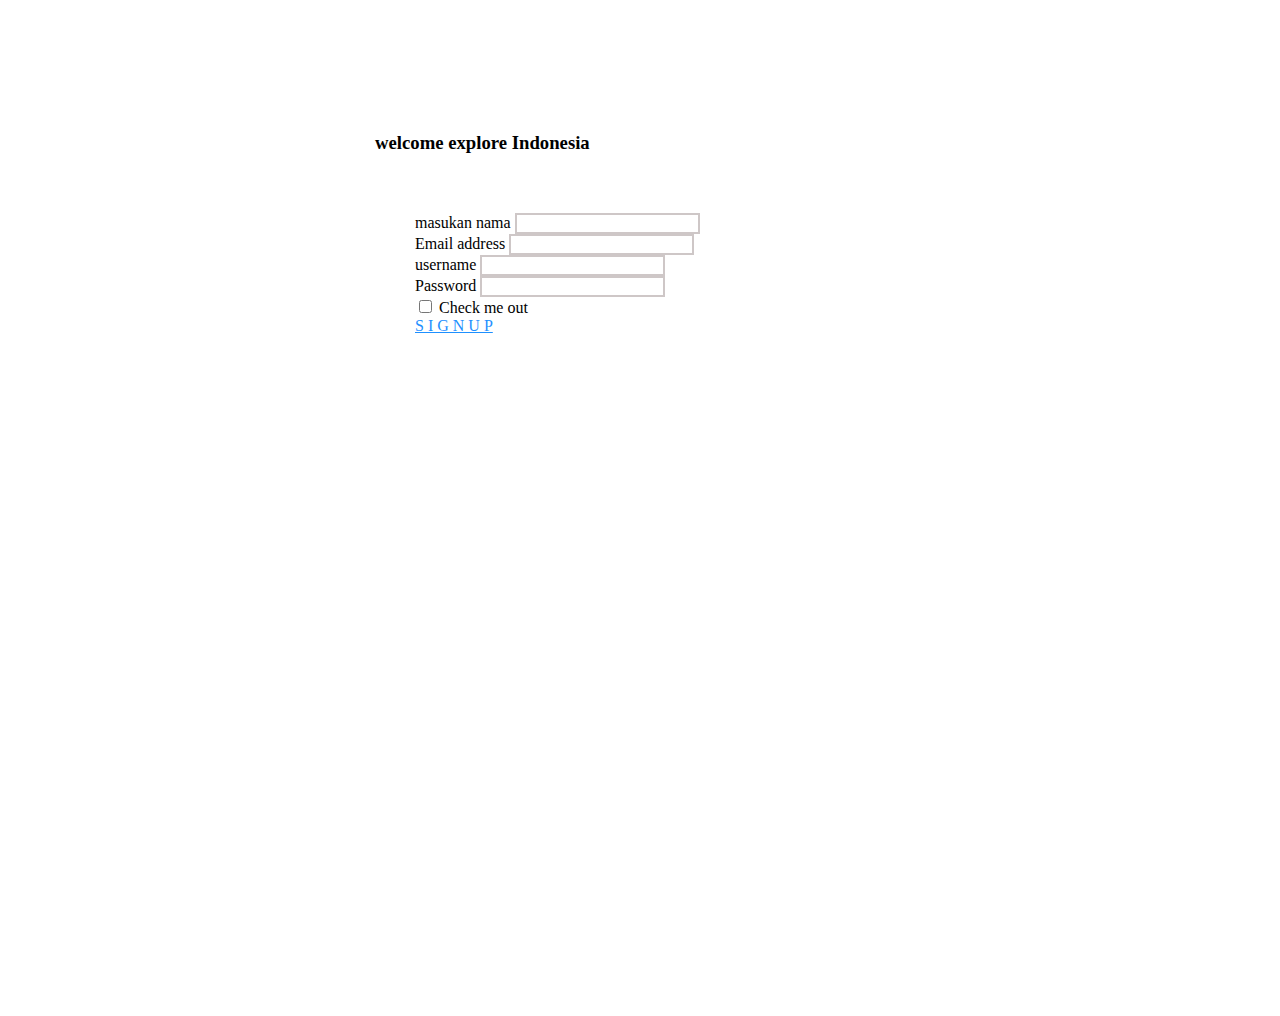
<file: sign Up.html>
<!doctype html>
<html lang="en">
  <head>
    <meta charset="utf-8">
    <meta name="viewport" content="width=device-width, initial-scale=1">
    <title>form sign up</title>
    <link href="https://cdn.jsdelivr.net/npm/bootstrap@5.2.3/dist/css/bootstrap.min.css" rel="stylesheet" integrity="sha384-rbsA2VBKQhggwzxH7pPCaAqO46MgnOM80zW1RWuH61DGLwZJEdK2Kadq2F9CUG65" crossorigin="anonymous">
    <link rel="stylesheet" href="style.css">
  </head>
  <body>
  <section class="signup">
    <div class=" card-signup-form">
     <div class="header">
      <h3 class="text-center">welcome explore Indonesia</h3>
     </div>
     <div class="signup-form">
      <form>
        <div class="mb-3">
          <label for="exampleInputEmail1" class="mt-2 form-label">masukan nama </label>
          <input type="Nama" class="form-control" id="exampleInputEmail1" aria-describedby="emailHelp">
        </div>
        <div class="mb-3">
          <label for="exampleInputEmail1" class="mt-2 form-label">Email address</label>
          <input type="email" class="form-control" id="exampleInputEmail1" aria-describedby="emailHelp">
        </div>
        <div class="mb-3">
          <label for="exampleInputEmail1" class="mt-2 form-label">username</label>
          <input type="username" class="form-control" id="exampleInputEmail1" aria-describedby="emailHelp">
        </div>
        <div class="mb-3">
          <label for="exampleInputPassword1" class="form-label">Password</label>
          <input type="password" class="form-control" id="exampleInputPassword1">
        </div>
        <div class="mb-3 form-check">
          <input type="checkbox" class="form-check-input" id="exampleCheck1">
          <label class="form-check-label" for="exampleCheck1">Check me out</label>
        </div>
        <div class="d-grid gap-2">
          <a href="./home.html" type="button" class="btn btn-outline-primary">S I G N  U P</a>
        </div>
       
      </form>
     </div>
    </div>
  </section>







    <script src="https://cdn.jsdelivr.net/npm/bootstrap@5.2.3/dist/js/bootstrap.bundle.min.js" integrity="sha384-kenU1KFdBIe4zVF0s0G1M5b4hcpxyD9F7jL+jjXkk+Q2h455rYXK/7HAuoJl+0I4" crossorigin="anonymous"></script>
  </body>
</html>
</file>
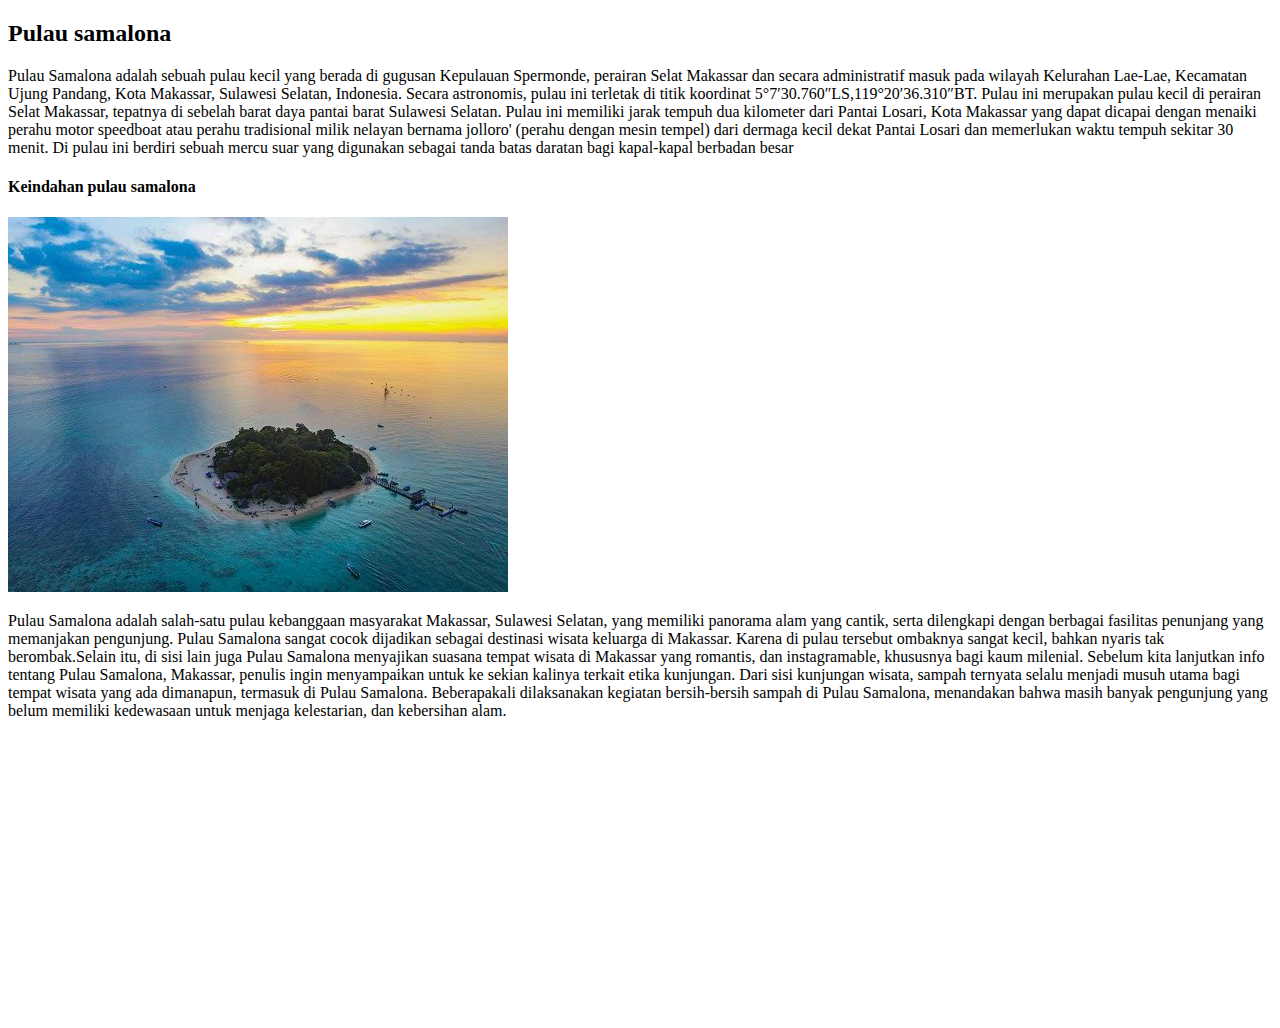
<file: sumolona.html>
<!doctype html>
<html lang="en">
  <head>
    <meta charset="utf-8">
    <meta name="viewport" content="width=device-width, initial-scale=1">
    <title>destinations</title>
    <link href="https://cdn.jsdelivr.net/npm/bootstrap@5.3.0-alpha3/dist/css/bootstrap.min.css" rel="stylesheet" integrity="sha384-KK94CHFLLe+nY2dmCWGMq91rCGa5gtU4mk92HdvYe+M/SXH301p5ILy+dN9+nJOZ" crossorigin="anonymous">
    <link rel="stylesheet" href="style.css">
  </head>
  <body>
    <section id="raja ampat">
        <div class="container">
            <div class="row text-center">
                <div class="col">
                    <h2>Pulau samalona</h2>
                    <p>Pulau Samalona adalah sebuah pulau kecil yang berada di gugusan Kepulauan Spermonde, perairan Selat Makassar dan secara administratif masuk pada wilayah Kelurahan Lae-Lae, Kecamatan Ujung Pandang, Kota Makassar, Sulawesi Selatan, Indonesia. Secara astronomis, pulau ini terletak di titik koordinat 5°7′30.760″LS,119°20′36.310″BT. Pulau ini merupakan pulau kecil di perairan Selat Makassar, tepatnya di sebelah barat daya pantai barat Sulawesi Selatan. Pulau ini memiliki jarak tempuh dua kilometer dari Pantai Losari, Kota Makassar yang dapat dicapai dengan menaiki perahu motor speedboat atau perahu tradisional milik nelayan bernama jolloro' (perahu dengan mesin tempel) dari dermaga kecil dekat Pantai Losari dan memerlukan waktu tempuh sekitar 30 menit. Di pulau ini berdiri sebuah mercu suar yang digunakan sebagai tanda batas daratan bagi kapal-kapal berbadan besar</p>
                </div>
                <h4>Keindahan pulau samalona</h4>
                <img src="img/Pulau-Samalona.jpg" >
                <p>Pulau Samalona adalah salah-satu pulau kebanggaan masyarakat Makassar, Sulawesi Selatan, yang memiliki panorama alam yang cantik, serta dilengkapi dengan berbagai fasilitas penunjang yang memanjakan pengunjung.
                    Pulau Samalona sangat cocok dijadikan sebagai destinasi wisata keluarga di Makassar. Karena di pulau tersebut ombaknya sangat kecil, bahkan nyaris tak berombak.Selain itu, di sisi lain juga Pulau Samalona menyajikan suasana tempat wisata di Makassar yang romantis, dan instagramable, khususnya bagi kaum milenial.

                    Sebelum kita lanjutkan info tentang Pulau Samalona, Makassar, penulis ingin menyampaikan untuk ke sekian kalinya terkait etika kunjungan.
                    
                    Dari sisi kunjungan wisata, sampah ternyata selalu menjadi musuh utama bagi tempat wisata yang ada dimanapun, termasuk di Pulau Samalona.
                    
                    Beberapakali dilaksanakan kegiatan bersih-bersih sampah di Pulau Samalona, menandakan bahwa masih banyak pengunjung yang belum memiliki kedewasaan untuk menjaga kelestarian, dan kebersihan alam.</p>

            </div>
        </div>
    </section>






    <script src="https://cdn.jsdelivr.net/npm/bootstrap@5.3.0-alpha3/dist/js/bootstrap.bundle.min.js" integrity="sha384-ENjdO4Dr2bkBIFxQpeoTz1HIcje39Wm4jDKdf19U8gI4ddQ3GYNS7NTKfAdVQSZe" crossorigin="anonymous"></script>
  </body>
</html>
</file>
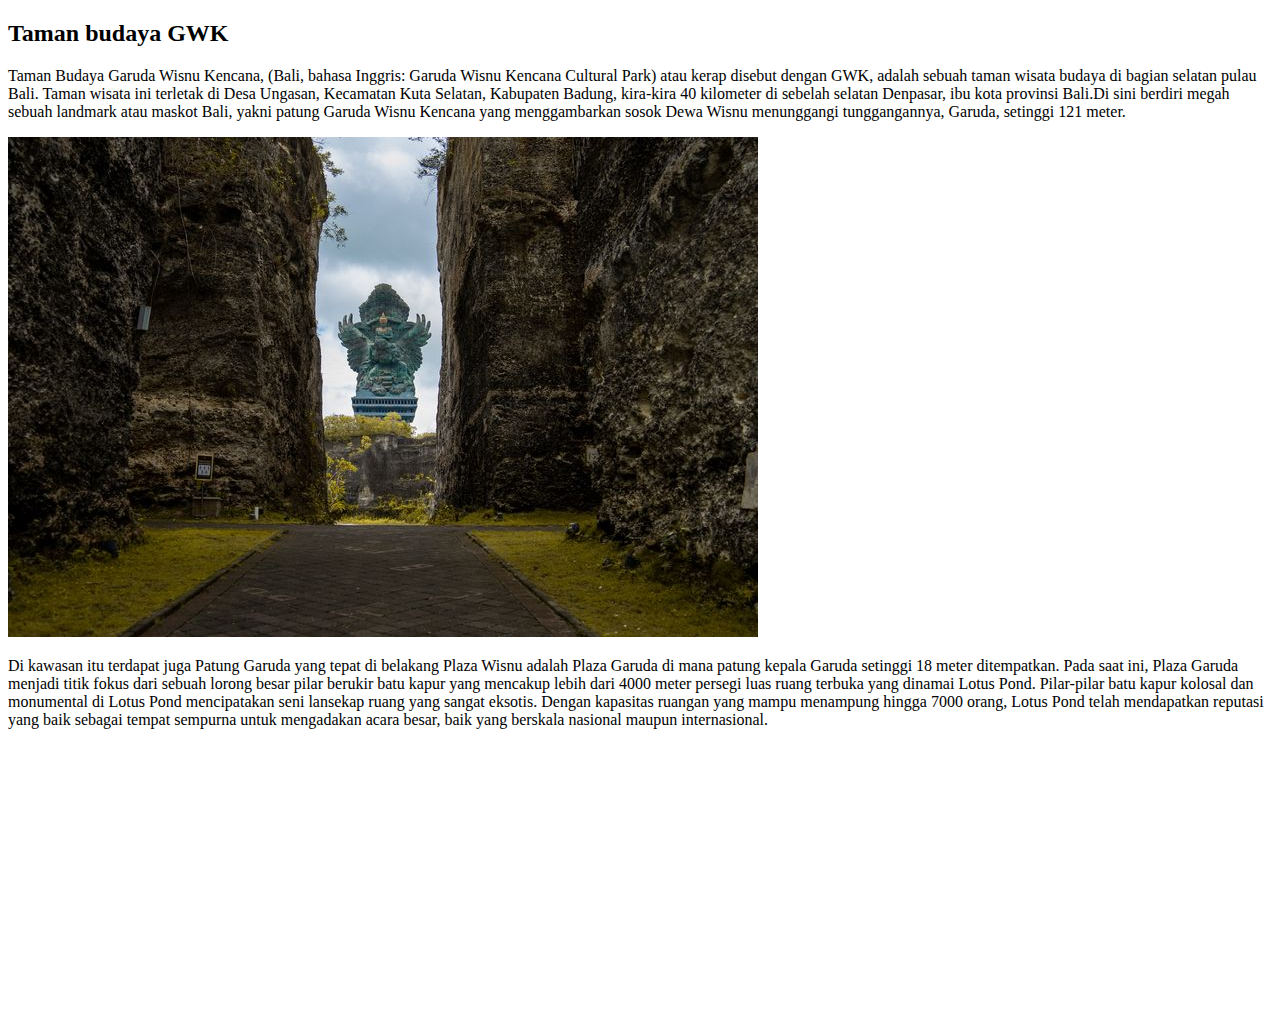
<file: taman.html>
<!doctype html>
<html lang="en">
  <head>
    <meta charset="utf-8">
    <meta name="viewport" content="width=device-width, initial-scale=1">
    <title>destinations</title>
    <link href="https://cdn.jsdelivr.net/npm/bootstrap@5.3.0-alpha3/dist/css/bootstrap.min.css" rel="stylesheet" integrity="sha384-KK94CHFLLe+nY2dmCWGMq91rCGa5gtU4mk92HdvYe+M/SXH301p5ILy+dN9+nJOZ" crossorigin="anonymous">
    <link rel="stylesheet" href="style.css">
  </head>
  <body>
        <div class="container">
            <div class="row text-center">
                <div class="col">
                    <h2>Taman budaya GWK</h2>
                    <p>Taman Budaya Garuda Wisnu Kencana, (Bali, bahasa Inggris: Garuda Wisnu Kencana Cultural Park) atau kerap disebut dengan GWK, adalah sebuah taman wisata budaya di bagian selatan pulau Bali. Taman wisata ini terletak di Desa Ungasan, Kecamatan Kuta Selatan, Kabupaten Badung, kira-kira 40 kilometer di sebelah selatan Denpasar, ibu kota provinsi Bali.Di sini berdiri megah sebuah landmark atau maskot Bali, yakni patung Garuda Wisnu Kencana yang menggambarkan sosok Dewa Wisnu menunggangi tunggangannya, Garuda, setinggi 121 meter.</p>
        
                </div>
                <img src="img/gwk.jpg" >
                <p>Di kawasan itu terdapat juga Patung Garuda yang tepat di belakang Plaza Wisnu adalah Plaza Garuda di mana patung kepala Garuda setinggi 18 meter ditempatkan. Pada saat ini, Plaza Garuda menjadi titik fokus dari sebuah lorong besar pilar berukir batu kapur yang mencakup lebih dari 4000 meter persegi luas ruang terbuka yang dinamai Lotus Pond. Pilar-pilar batu kapur kolosal dan monumental di Lotus Pond mencipatakan seni lansekap ruang yang sangat eksotis. Dengan kapasitas ruangan yang mampu menampung hingga 7000 orang, Lotus Pond telah mendapatkan reputasi yang baik sebagai tempat sempurna untuk mengadakan acara besar, baik yang berskala nasional maupun internasional. </p>
    
            </div>
        </div>

    



    <script src="https://cdn.jsdelivr.net/npm/bootstrap@5.3.0-alpha3/dist/js/bootstrap.bundle.min.js" integrity="sha384-ENjdO4Dr2bkBIFxQpeoTz1HIcje39Wm4jDKdf19U8gI4ddQ3GYNS7NTKfAdVQSZe" crossorigin="anonymous"></script>
  </body>
</html>
</file>
<file: style.css>
body{
    min-height: 1000px;
}
.carousel-inner h3{
    color: white
}
.carousel-inner p{
    color: white;
}
.image img{
    height: 1000px;
    width: 1600px;
    position:absolute;
}

.jumbotron h3{
    color: white;
}
.jumbotron h1{
    color: white;
}
.jumbotron p{
    color: white;
}

#about{
    padding: 100px 0;
    background-color:white;
    color: #000;
    height: 700px; 
}
#about p{
    color: #000;
}
.card{
    height: 400px;
    width: 313px;
    left: 50PX;
    border-radius: [object Object]px;
    background-color: white;
    box-shadow: 0 0 7px 3px rgb(0,0,0,0.5);

}
.card h3{
    color:#000;
    transition: all .2s ease-in;
  
}
.card p{
    color: #000;
    transition: all .4s ease-in;
  
   
}
.card:hover{
    height: 400px;
    width: 313px;
    border-radius: [object Object]px;
    background-color:dodgerblue;
    box-shadow: 0 0 7px 3px rgb(0,0,0,0.5);
}
.card h3:hover{
    color: white;
  
}
.card p:hover{
    color: white;
   
}
@media screen and (max-width: 992px) {
    .row mt-5 b{
        width: 100%;
        height: auto;
        position: relative;
        display: flex;
        flex-direction: column;
        justify-content: center;
        align-items: center;
    }
}
#destinations{
    padding-top: 5rem;
    background-color: white;
    color: #000;
}  

.btn{
    color: dodgerblue;
}


#contact{
   background-color: darkgray;
   margin-top: 158px;
   height: 700px;
  
}
.contact h5{
    padding-top: 5rem;
}
.card-contact{
    display: flex;
    align-items: center;
    justify-content: center;
    border-radius: 10px;
    width: 550px;
    height: 550px;
    padding: 40px;
  
    background: #FFFFFF;
    }
    /* .form-control{
        height: 98.37728881835938px;
        width: 100%;
        background: #D9D9D9;
        border-radius: 20px;
    } */
    .button-contact{
        height: 60px;
        width: 100%;
        background: #1F43A0;
        border-radius: 0px;
        font-family: 'Inter';    
        font-style: italic;
        font-weight: 600;
        font-size: 25px;
        line-height: 42px;
        color: white;
    }

    /* style sign Up */
    .signup{
        height: 100vh;
        display: flex;
        align-items: center;
        justify-content: center;
       
    }
    h1{
        height: 77px;
        width: 895px;
        left: 272px;
        top: 107px;
        border-radius: nullpx;

    }
    .signup-form{
        width: 450px;
        height: 550px;
        padding: 40px;
      
    }
    input[type="email"],
    input[type="password"],
    input[type="nama"],
    input[type="username"],
    input[type="text"]{
        color:#000;
        border: 2px solid #cec7c7;
    }
    .carousel-inner h2{
        color: white;
    }
    @media (max-width: 768px) {
        html {
          font-size: 62.5%;
        }
      }
      
      /* Mobile Phone */
      @media (max-width: 450px) {
        html {
          font-size: 55%;
        }
      }
</file>
